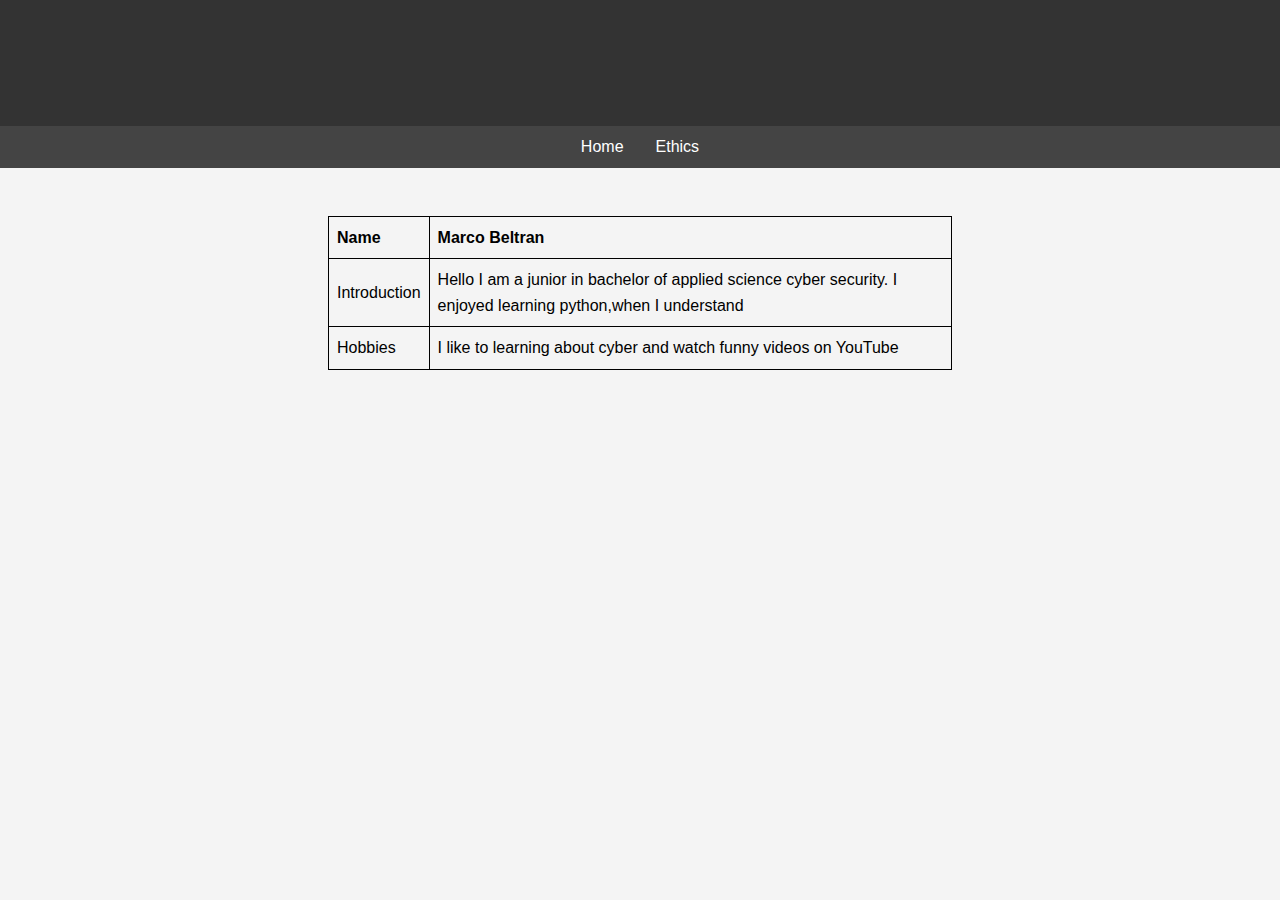
<file: index.html>
<!DOCTYPE html>
<html lang="en">
    <head>
        <meta charset="UTF-8">
        <meta name="viewport" content="width=device-width, initial-scale=1.0">
        <title>Personal Website</title>
        <link rel="stylesheet" href="styles.css">
<style>
  body {
    font-family: Arial, sans-serif;
    line-height: 1.6;
    margin: 0;
    padding: 0;
  }
  header {
    background-color: #333;
    color: #fff;
    padding: 1rem 0;
    text-align: center;
  }
  nav {
    display: flex;
    justify-content: center;
    background-color: #444;
    padding: 0.5rem 0;
  }
  nav a {
    color: white;
    text-decoration: none;
    margin: 0 1rem;
    padding: 0.rem 1rem;
    border-radius: 5px;
    transition: background 0.3s ease;
  }
  nav a:hover {
    background-color: #555;
  }
  table {
    width: 50%;
    margin: 2rem auto;
    border: 1px solid black;
    border-collapse: collapse;
  }
  th, td {
    border: 1px solid black;
    padding: 0.5rem;
    text-align: left;
  }
  td {
    word-wrap: break-word;
  }
  .content {
    padding: 1rem;
  }
</style>
</head>
<body>
    <header>
        <h1>Marco Beltran Website</h1>
    </header>
    <nav>
        <a href="index.html">Home</a>
        <a href="ethics.html">Ethics</a>
    </nav>
    <div class="content">
        <table>
            <tr>
                <th>Name</th>
                <th>Marco Beltran</th>
            </tr>
            <tr>
                <td>Introduction</td>
                <td>Hello I am a junior in bachelor of applied science cyber security. I enjoyed learning python,when I understand</td>
            </tr>
            <tr>
                <td>Hobbies</td>
                <td>I like to learning about cyber and watch funny videos on YouTube </td>
            </tr>
        </table>
    </div>
</body>
</html>
</file>
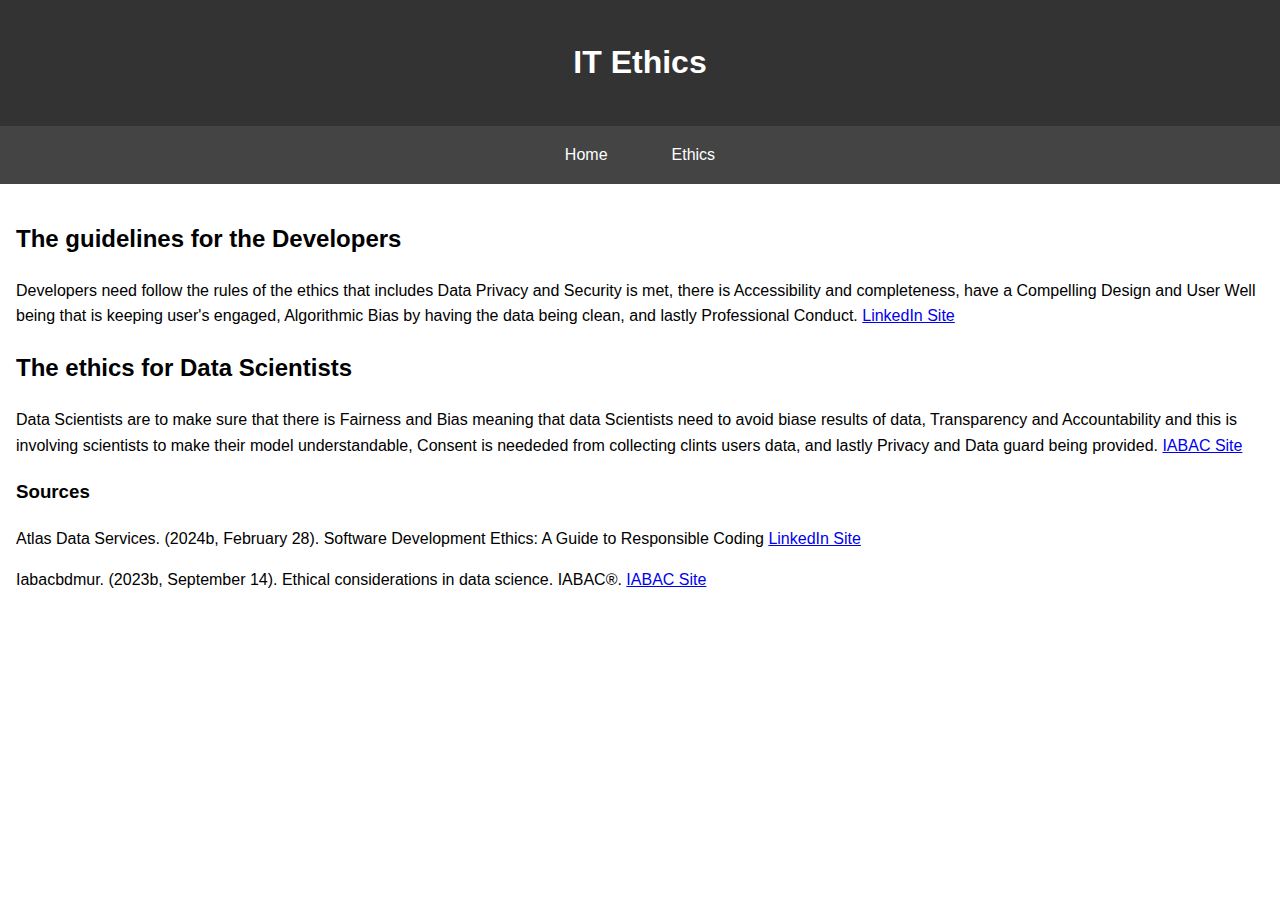
<file: ethics.html>
<!DOCTYPE html>
<html lang="en">
    <head>
        <meta charset="UTF-8">
        <meta name="viewport" content="width=device-width, initial-scale=1.0">
        <title>IT Ethics</title>
        <style>
            body {
                font-family: Arial, sans-serif;
                line-height: 1.6;
                margin: 0;
                padding: 0;
            }
            header {
                background-color: #333;
                color: #fff;
                padding: 1rem 0;
                text-align: center;
            }
            nav {
                display: flex;
                justify-content: center;
                background-color: #444;
                padding: 0.5rem 0;
            }
            nav a {
                color: white;
                text-decoration: none;
                margin: 0 1rem;
                padding: 0.5rem 1rem;
                border-radius: 5px;
                transition: background 0.3s ease;
            }
                
            nav a:hover {
                background-color: #555;
            }
            .content {
                padding: 1rem;
            }
        </style>
    </head>
    <body>
        <header>
            <h1>IT Ethics</h1>
        </header>
        <nav>
            <a href="index.html">Home</a>
            <a href="ethics.html">Ethics</a>
        </nav>
        <div class="content">
            <h2> The guidelines for the Developers</h2>
            <p>Developers need follow the rules of the ethics that includes Data Privacy and Security is met, there is Accessibility and completeness, have a Compelling Design and User Well being that is keeping user's engaged, Algorithmic Bias by having the data being clean, and lastly Professional Conduct. <a href="https://www.linkedin.com/pulse/software-development-ethics-guide-responsible-coding-trohe">LinkedIn Site </a> </p>
            <h2>The ethics for Data Scientists</h2>
            <p>Data Scientists are to make sure that there is Fairness and Bias meaning that data Scientists need to avoid biase results of data, Transparency and Accountability and this is involving scientists to make their model understandable, Consent is neededed from collecting clints users data, and lastly Privacy and Data guard being provided. <a href="https://iabac.org/blog/ethical-considerations-in-data-science">IABAC Site </a>
            </p>
            <h3> Sources</h3>
            <p> Atlas Data Services. (2024b, February 28). Software Development Ethics: A Guide to Responsible Coding <a href="https://www.linkedin.com/pulse/software-development-ethics-guide-responsible-coding-trohe">LinkedIn Site </a> </p>
            <p>Iabacbdmur. (2023b, September 14). Ethical considerations in data science. IABAC®. <a href="https://iabac.org/blog/ethical-considerations-in-data-science">IABAC Site </a></p>
        </div>
    </body>
</html>
</file>
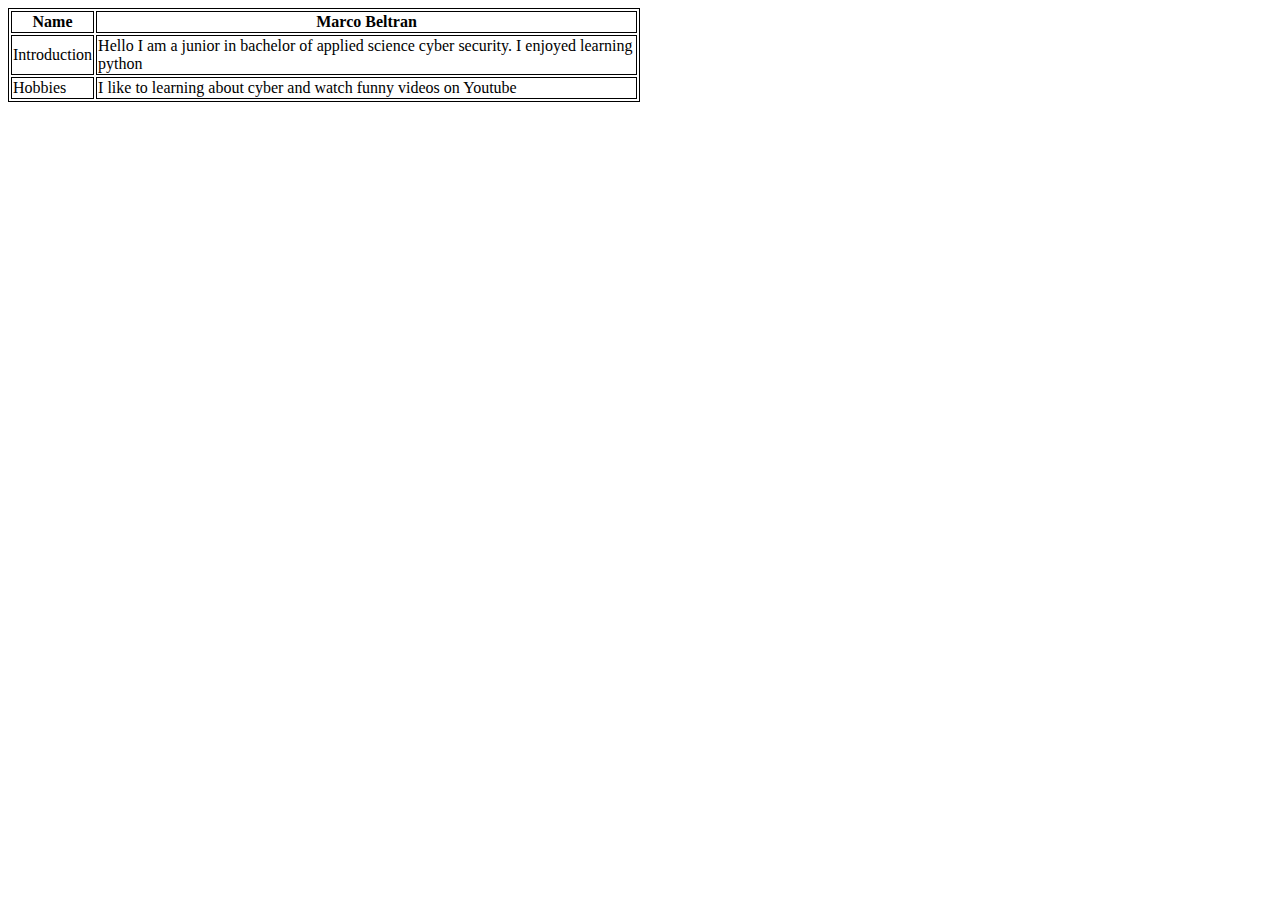
<file: GMUMarcoEdu77.html>
<!DOCTYPE html>
<html>
    <style>
        table, th, td {
         border:1px solid black;  
         border-collapse: collapes; 
        }
        td{
        word-wrap: break-word;
        }
        table {
width: 50%;
        }
    </style>
    <body>
        
        <table>
            <tr>
                <th> Name</th>
                <th>Marco Beltran</th>
            </tr>
            <tr>
                <td>Introduction </td>
                <td> Hello I am a junior in bachelor of applied science cyber security. I enjoyed learning python</td>
            </tr>
            <tr>
                <td> Hobbies</td>
                <td> I like to learning about cyber and watch funny videos on Youtube</td>
            </tr>
        </table>
    </body>

</html>
</file>
<file: styles.css>
body{
    font-family: Arial, sans-serif;
    background-color: #f4f4f4;
}
h1 {
    color: #333;
}
p {
    color: #666;
}
</file>
